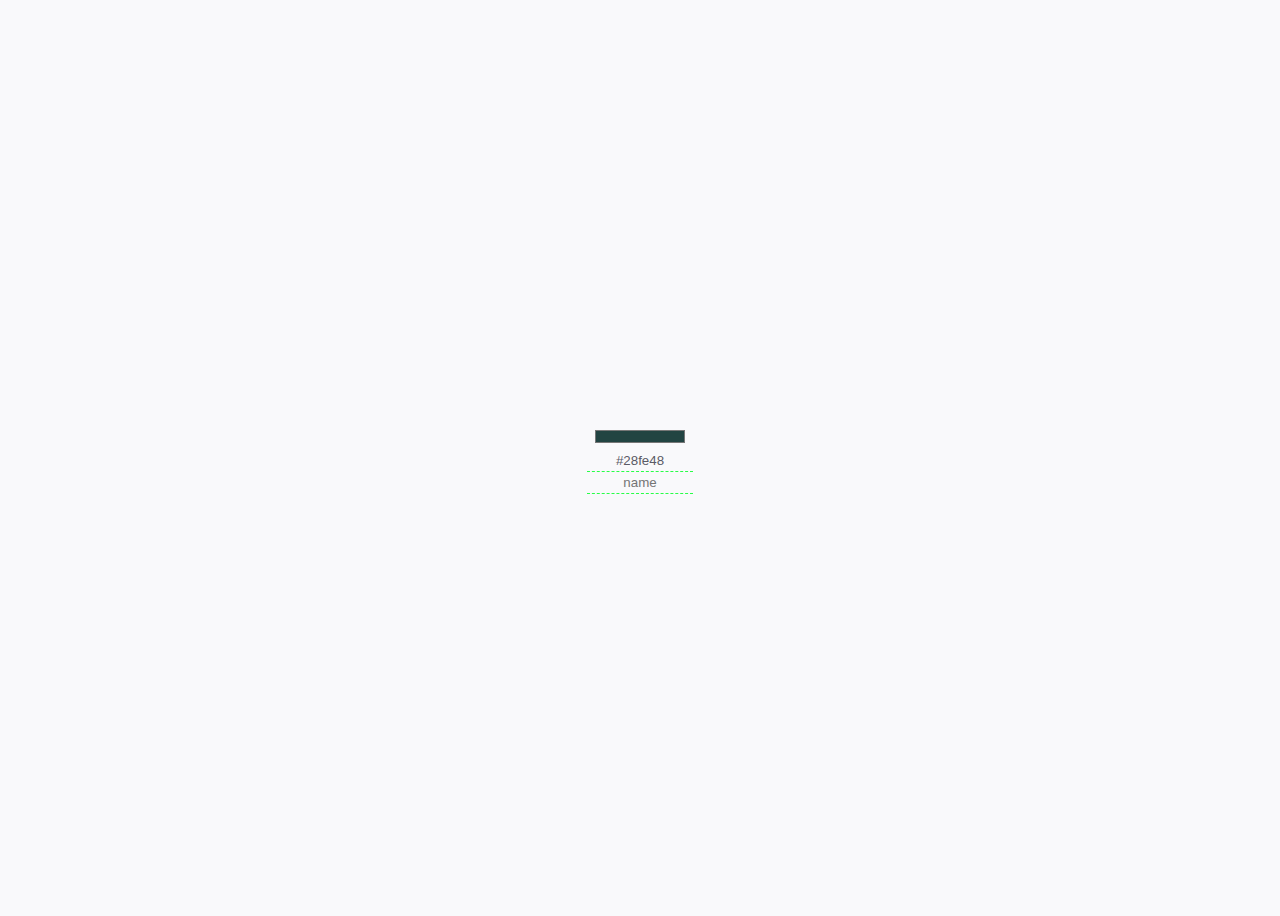
<file: SyndicateCreator/index.html>
<!DOCTYPE html>
<html lang="en">
  <head>
    <meta charset="UTF-8" />
    <meta name="viewport" content="width=device-width, initial-scale=1.0" />
    <title>SyndicateCreator</title>
    <meta
      http-equiv="Content-Security-Policy"
      content="default-src *; style-src 'self' 'unsafe-inline'; script-src 'self' 'unsafe-inline' 'unsafe-eval' http://www.google.com"
    />

    <script defer src="./main.js"></script>
    <link rel="stylesheet" href="./global.css" />
  </head>
  <body>
    <input type="color" id="color-picker" value="#224442" />
    <input type="text" placeholder="color-string" id="color-string" />
    <input type="text" placeholder="name" value="" id="name" />
  </body>
</html>
</file>
<file: SyndicateCreator/global.css>
body {
  color: rgb(91, 91, 102);
  background-color: rgb(249, 249, 251);

  border-color: solid;
  display: flex;
  flex-direction: column;
  align-items: center;
  justify-content: center;
  height: 100vh;
  overflow: hidden;
}

html {
  overflow: hidden;
}
body > * {
  max-width: 100px;
  padding: 3px;
}

input {
  outline: none;
}

input[type="text"] {
  text-align: center;
  border-bottom: 1px dashed rgb(14, 199, 205);
}

input[type="color"] {
  width: 100%;
}

* {
  border: none;
  color: inherit;
  background-color: inherit;
}

@media (prefers-color-scheme: dark) {
  body {
    color: rgb(251, 251, 254);
    background-color: rgb(43, 42, 51);
  }
}
</file>
